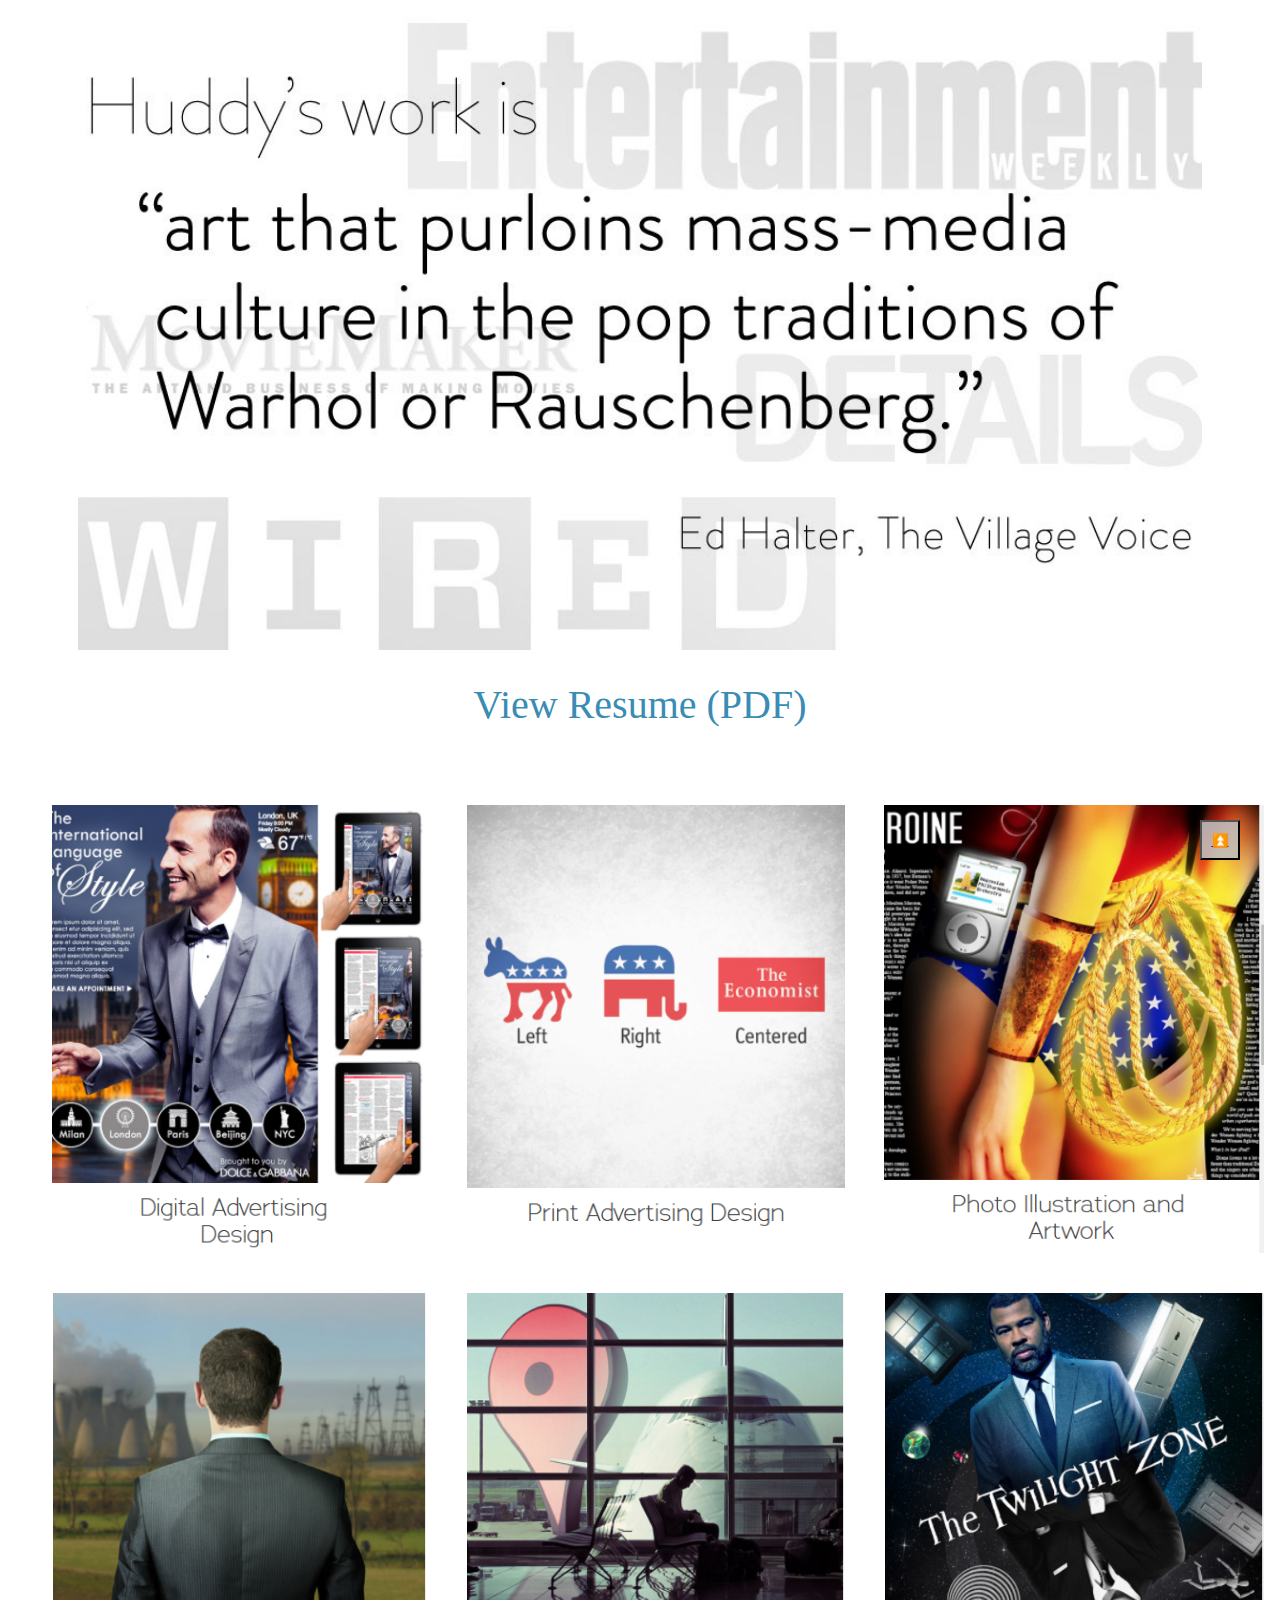
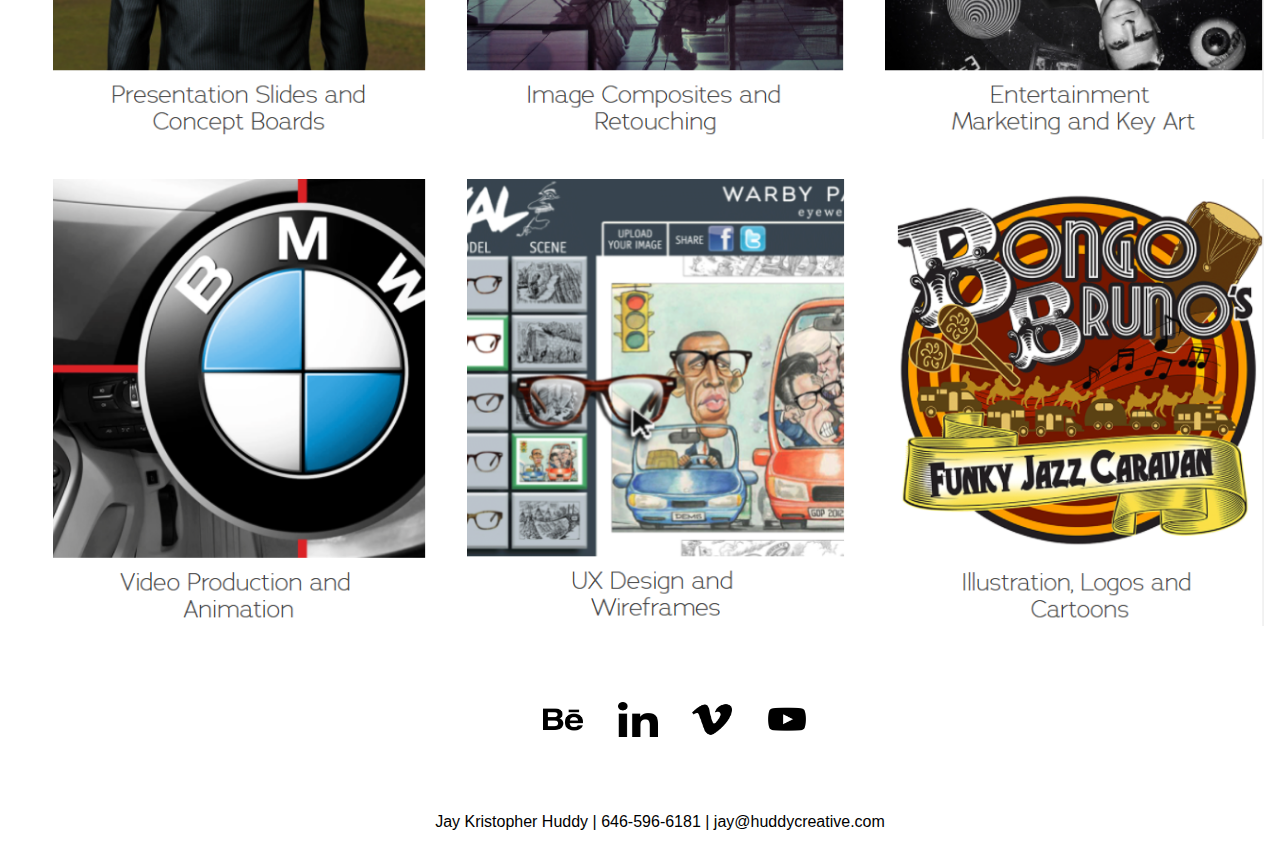
<file: index.html>
<html>
<html lang="en">

<head>
    <meta charset="UTF-8">
    <meta http-equiv="X-UA-Compatible" content="IE=edge">
    <meta name="viewport" content="width=device-width, initial-scale=1.0">
    <title>Jay Kristopher Huddy - Creative Services and Consultation - Print Advertising Design</title>
    <link rel="stylesheet" href="main.css">
</head>

<body>
    <button id="myBtn"><a href="#">⏫</a></button>
    <div class="top">
        <img src="images/top.jpg"style="width:100%">
    </div>
    <div class="link-title">
        <a href="http://www.HuddyCreative.com/JayHuddy-Resume.pdf" target="_blank">View Resume (PDF)</a>
    </div>
    
    <div class="row">

        <img class="testing" src="images/1.PNG" style="width:100%;padding-left: 40px;"onclick="location.href='first.html'">
        <img class="testing" src="images/2.PNG" style="width:100%;padding-left: 35px;"onclick="location.href='second.html'">
        <img class="testing"src="images/3.PNG" style="width:100%;padding-left: 35px;"onclick="location.href='third.html'">
        <img class="testing"src="images/4.PNG" style="width:100%;padding-left: 40px;"onclick="location.href='four.html'">
        <img class="testing"src="images/5.PNG" style="width:100%;padding-left: 35px;"onclick="location.href='five.html'">
        <img class="testing"src="images/6.PNG" style="width:100%;padding-left: 35px;"onclick="location.href='sixth.html'">
        <img class="testing"src="images/7.PNG" style="width:100%;padding-left: 40px;"onclick="location.href='seven.html'">
        <img class="testing"src="images/8.PNG" style="width:100%;padding-left: 35px;"onclick="location.href='eight.html'">
        <img class="testing"src="images/9.PNG" style="width:100%;padding-left: 35px;"onclick="location.href='nine.html'">
    </div>
    
    <div class="footer">
        <ul>
            <li>
        <a href="https://www.behance.net/huddycreative"target="_blank"><img src="images/behance.png" ></a>
            </li>
            <li>
                <a href="https://www.linkedin.com/in/jay-kristopher-huddy-7b481925/"target="_blank"><img src="images/linkdein.png" ></a>
            </li>
            <li>
                <a href="https://vimeo.com/huddycreative"target="_blank"><img src="images/vimeo.png" ></a>
            </li>
            <li>
                <a href="https://www.youtube.com/channel/UCRvtW__fjFkQV1iZ7fjGn4w"target="_blank"><img src="images/youtube.png" ></a>
            </li>
        </ul>
        <ul>

            <li class="text"><p>Jay Kristopher Huddy | 646-596-6181 | jay@huddycreative.com</p></li>
        </ul>
    </div>
    
</body>

</html>
</file>
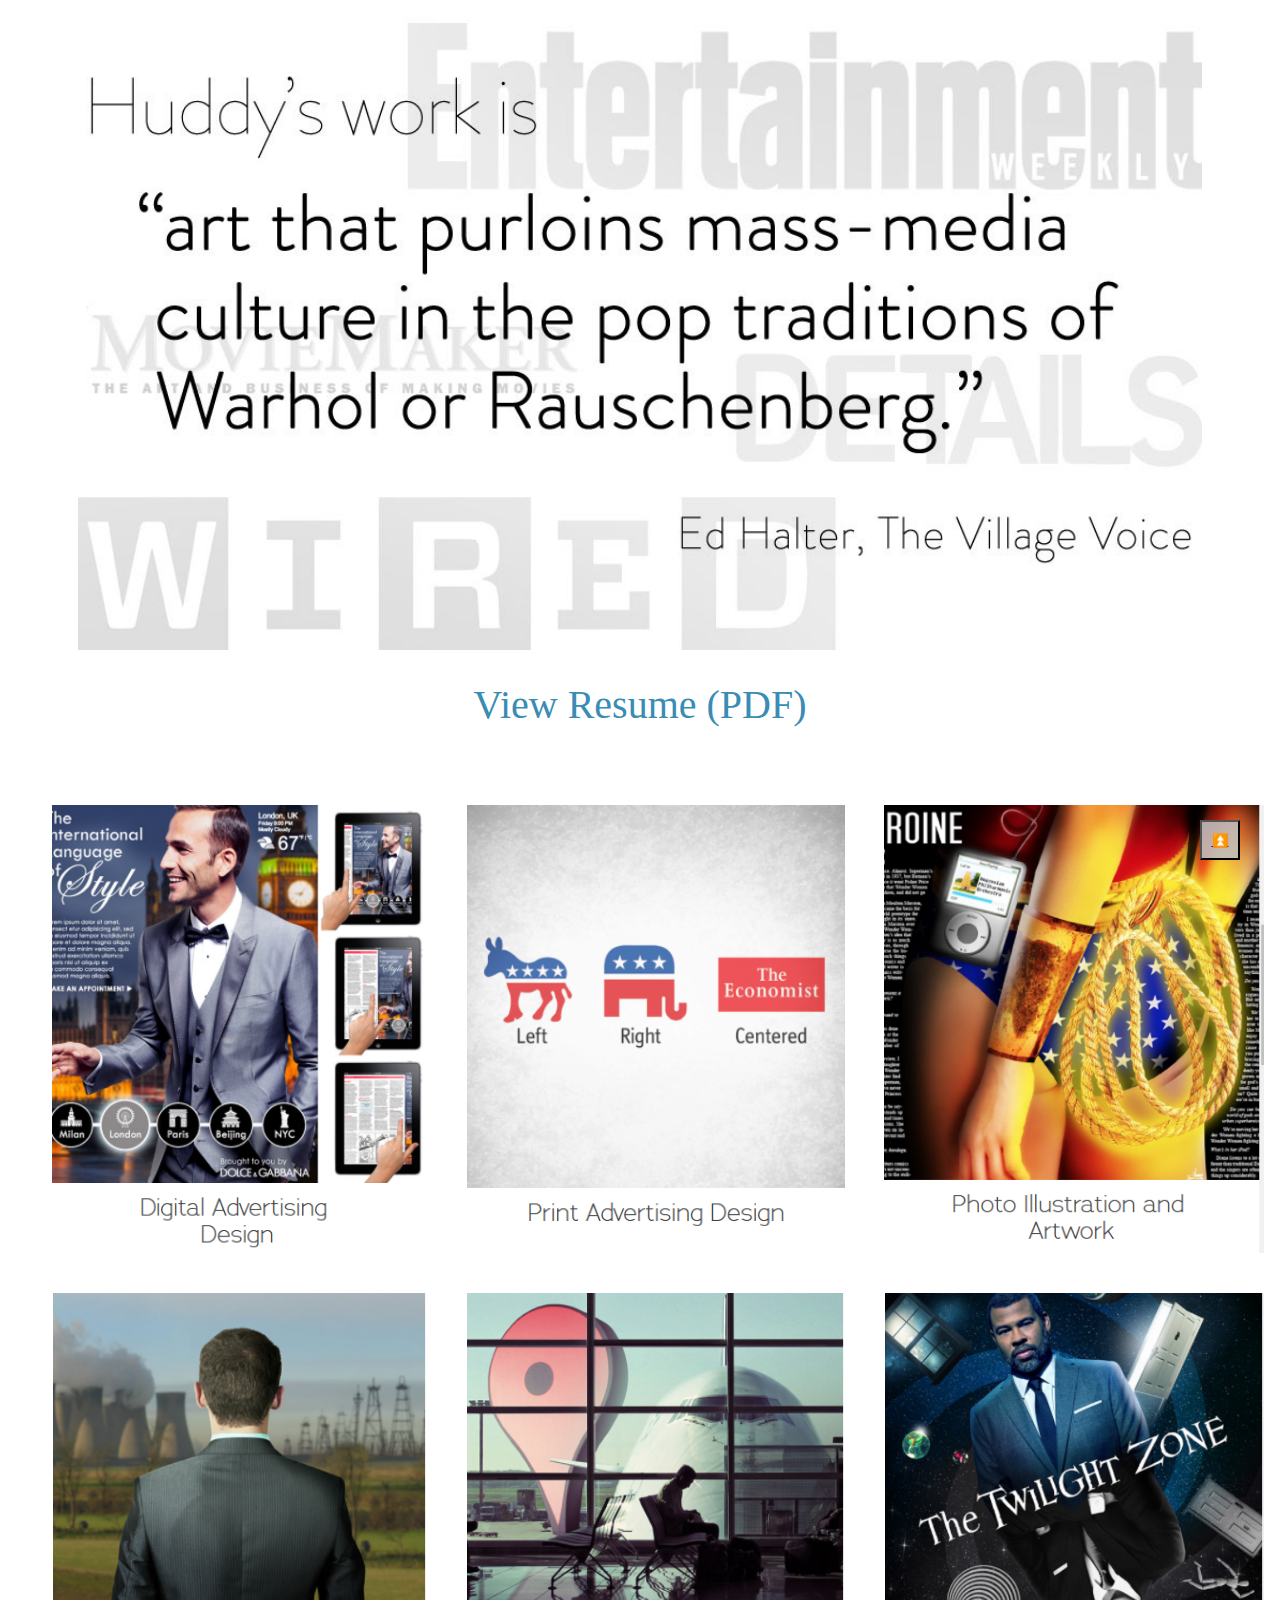
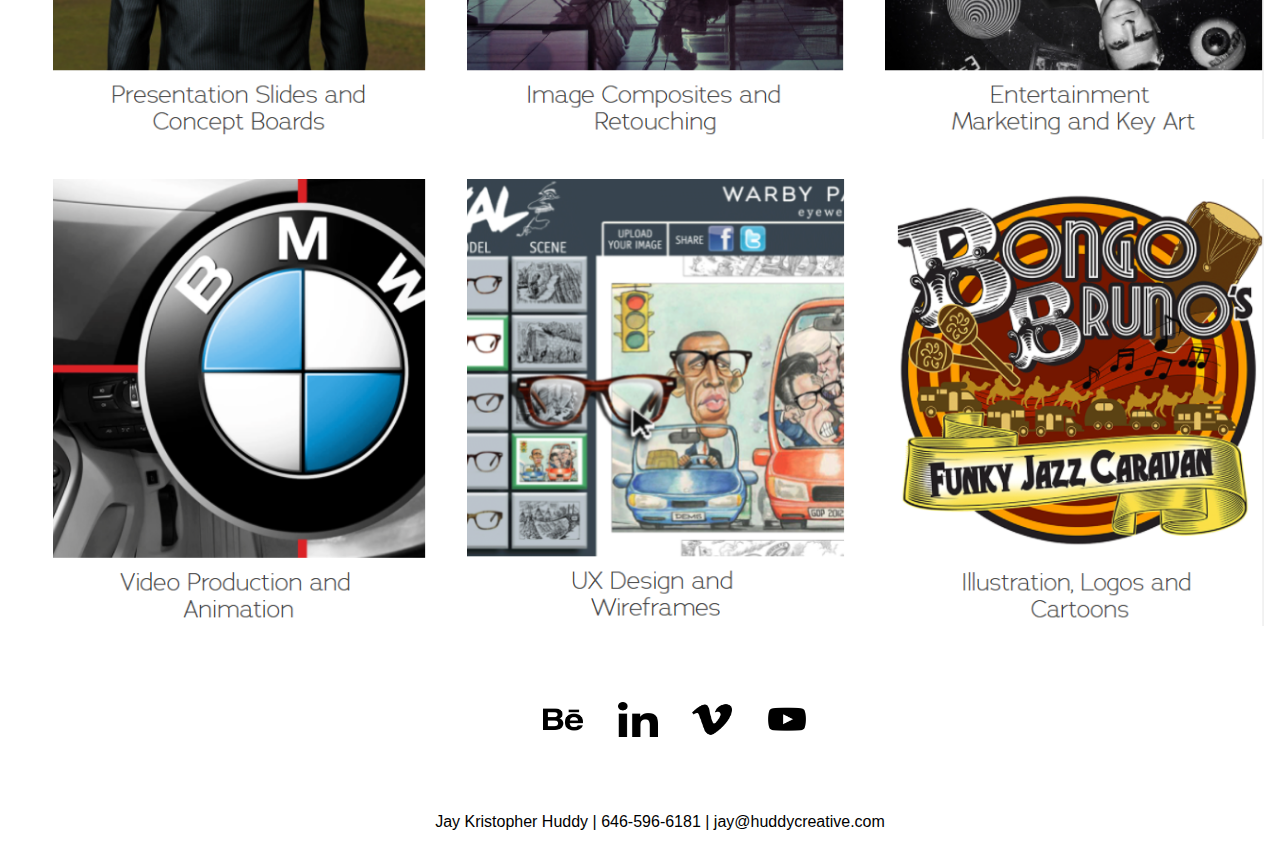
<file: main.html>
<html>
<html lang="en">

<head>
    <meta charset="UTF-8">
    <meta http-equiv="X-UA-Compatible" content="IE=edge">
    <meta name="viewport" content="width=device-width, initial-scale=1.0">
    <title>Jay Kristopher Huddy - Creative Services and Consultation - Print Advertising Design</title>
    <link rel="stylesheet" href="main.css">
</head>

<body>
    <button id="myBtn"><a href="#">⏫</a></button>
    <div class="top">
        <img src="images/top.jpg"style="width:100%">
    </div>
    <div class="link-title">
        <a href="http://www.HuddyCreative.com/JayHuddy-Resume.pdf" target="_blank">View Resume (PDF)</a>
    </div>
    
    <div class="row">

        <img class="testing" src="images/1.PNG" style="width:100%;padding-left: 40px;"onclick="location.href='first.html'">
        <img class="testing" src="images/2.PNG" style="width:100%;padding-left: 35px;"onclick="location.href='second.html'">
        <img class="testing"src="images/3.PNG" style="width:100%;padding-left: 35px;"onclick="location.href='third.html'">
        <img class="testing"src="images/4.PNG" style="width:100%;padding-left: 40px;"onclick="location.href='four.html'">
        <img class="testing"src="images/5.PNG" style="width:100%;padding-left: 35px;"onclick="location.href='five.html'">
        <img class="testing"src="images/6.PNG" style="width:100%;padding-left: 35px;"onclick="location.href='sixth.html'">
        <img class="testing"src="images/7.PNG" style="width:100%;padding-left: 40px;"onclick="location.href='seven.html'">
        <img class="testing"src="images/8.PNG" style="width:100%;padding-left: 35px;"onclick="location.href='eight.html'">
        <img class="testing"src="images/9.PNG" style="width:100%;padding-left: 35px;"onclick="location.href='nine.html'">
    </div>
    
    <div class="footer">
        <ul>
            <li>
        <a href="https://www.behance.net/huddycreative"target="_blank"><img src="images/behance.png" ></a>
            </li>
            <li>
                <a href="https://www.linkedin.com/in/jay-kristopher-huddy-7b481925/"target="_blank"><img src="images/linkdein.png" ></a>
            </li>
            <li>
                <a href="https://vimeo.com/huddycreative"target="_blank"><img src="images/vimeo.png" ></a>
            </li>
            <li>
                <a href="https://www.youtube.com/channel/UCRvtW__fjFkQV1iZ7fjGn4w"target="_blank"><img src="images/youtube.png" ></a>
            </li>
        </ul>
        <ul>

            <li class="text"><p>Jay Kristopher Huddy | 646-596-6181 | jay@huddycreative.com</p></li>
        </ul>
    </div>
    
</body>

</html>
</file>
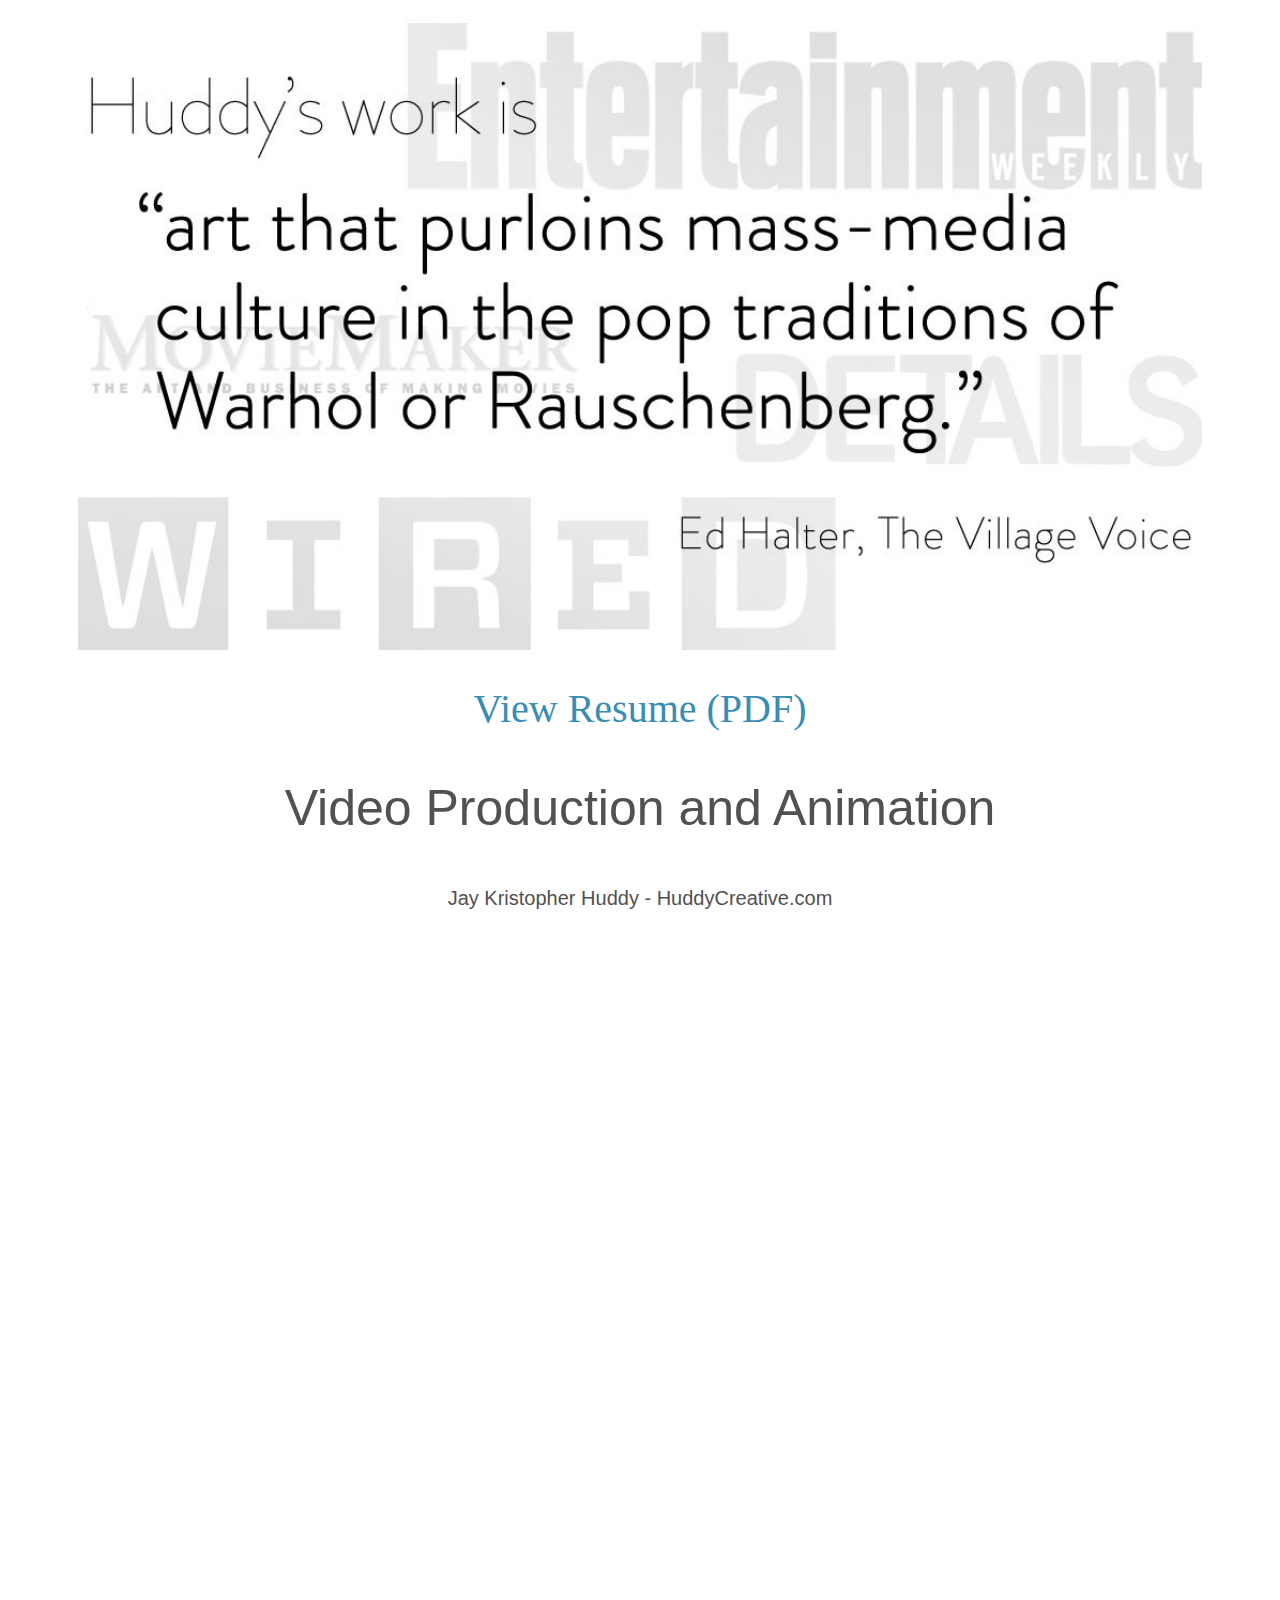
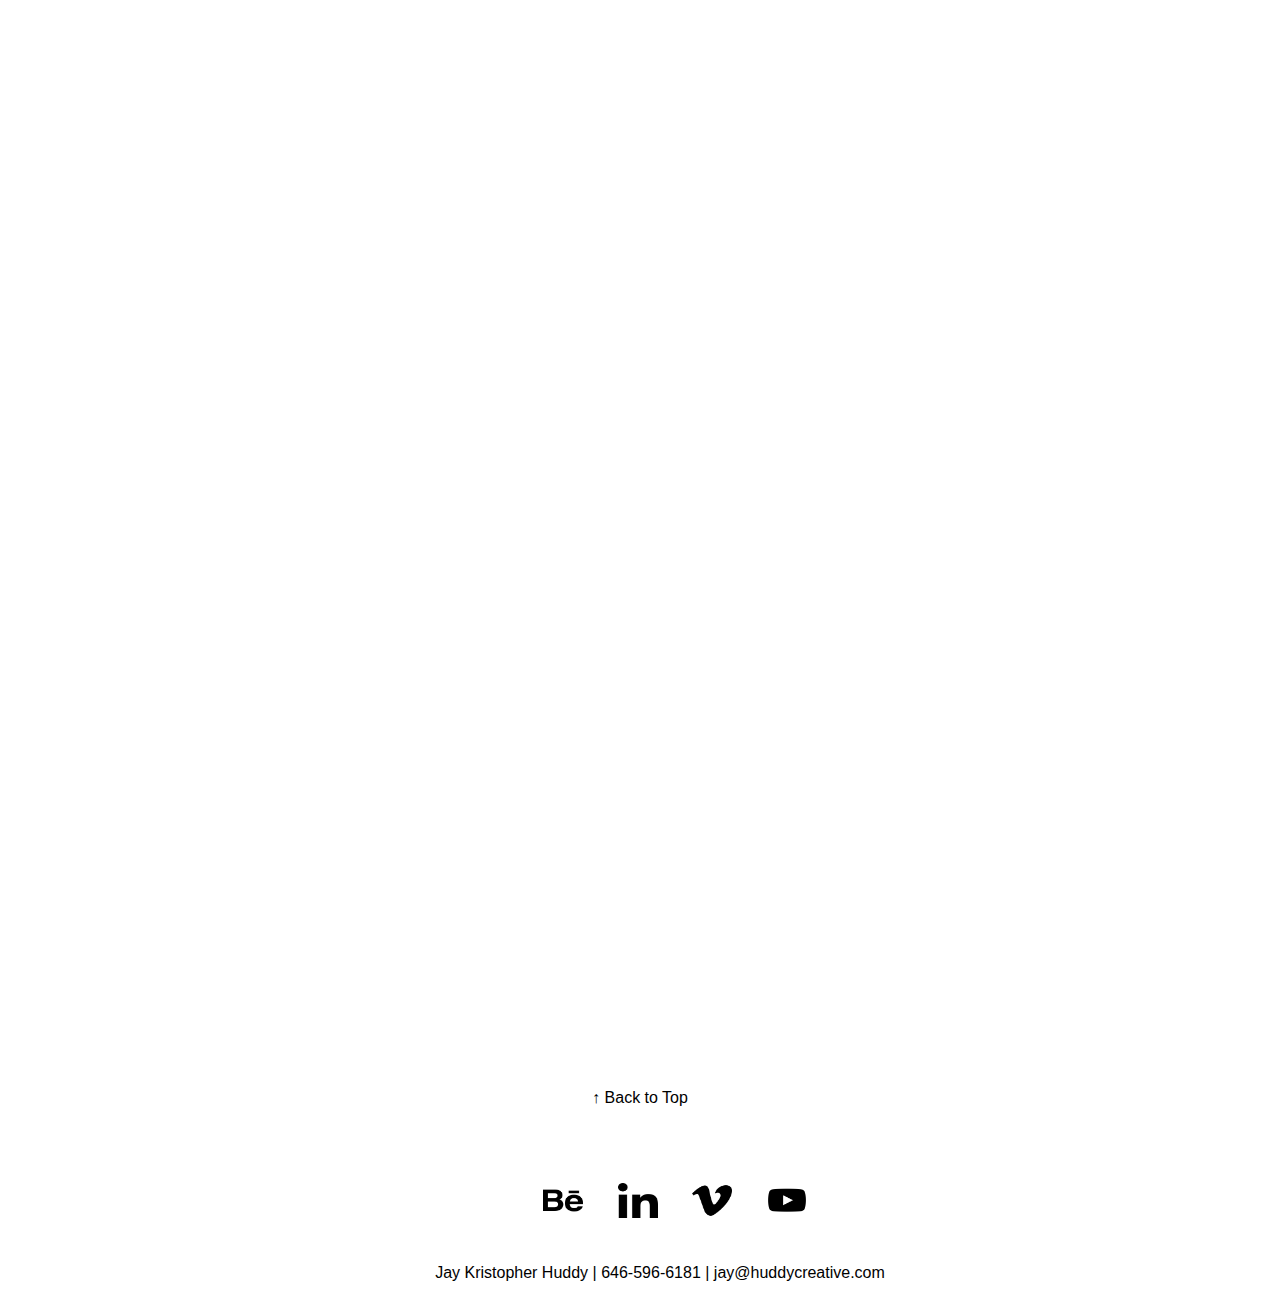
<file: seven.html>
<!DOCTYPE html>
<html lang="en">

<head>
    <meta charset="UTF-8">
    <meta http-equiv="X-UA-Compatible" content="IE=edge">
    <meta name="viewport" content="width=device-width, initial-scale=1.0">
    <title>Jay Kristopher Huddy - Creative Services and Consultation - Print Advertising Design</title>
    <link rel="stylesheet" href="seven.css">
</head>

<body>
    <div class="top">
        <img src="images/top.jpg" style="width:100%" onclick="location.href='main.html'">
    </div>
    <div class="link-title">
        <a href="http://www.HuddyCreative.com/JayHuddy-Resume.pdf" target="_blank">View Resume (PDF)</a>
    </div>
    <div class="two_text">

        <p style="font-size: 50px;">Video Production and Animation</p>
        <p style="font-size: 20px;">Jay Kristopher Huddy - HuddyCreative.com</p>
    </div>
    <div class="first">
        <div class="post_first">
            <iframe src="https://player.vimeo.com/video/160264620" frameborder="0" webkitallowfullscreen=""
                mozallowfullscreen="" allowfullscreen=""
                style="position:absolute; top:0; left:0; width:100%; height:100%;"></iframe>
        </div>
    </div>
    <div class="second">
        <div class="post_second">
            <iframe src="https://www.youtube.com/embed/nsFa-szsrz4" frameborder="0" allowfullscreen=""
                style="position:absolute; top:0; left:0; width:100%; height:100%;"></iframe>
        </div>
    </div>
    <div class="third">
        <div class="post_third">
            <iframe src="https://www.youtube.com/embed/A7dIJtKL7mI" frameborder="0" allowfullscreen=""
                style="position:absolute; top:0; left:0; width:100%; height:100%;"></iframe>
        </div>
    </div>

    <div class="fourth">
        <div class="post_fourth">
            <iframe src="https://www.youtube.com/embed/Qwdlr_o8L4o" frameborder="0" allowfullscreen=""
                style="position:absolute; top:0; left:0; width:100%; height:100%;"></iframe>
        </div>
    </div>

    <div class="fifth">
        <div class="post_fifth">
            <iframe src="https://www.youtube.com/embed/I0g-LEyt_MI"
                style="position: absolute;  top:0; left:0; width:100%;height:100% "></iframe>
        </div>
    </div>

    <div class="sixth">
        <div class="post_sixth ">
            <iframe src="https://www.youtube.com/embed/u4QFCOWsovM" frameborder="0" allowfullscreen=""
                style="position:absolute; top:0; left:0; width:100%; height:100%;"></iframe>
        </div>
    </div>

    <div class="seven">
        <div class="post_seven">
            <iframe src="https://www.youtube.com/embed/peW_sOK6IBo" frameborder="0" allowfullscreen=""
                style="position:absolute; top:0; left:0; width:100%; height:100%;"></iframe>
        </div>
    </div>

    <div class="eight">
        <div class="post_eight">
            <iframe src="https://player.vimeo.com/video/156791960" frameborder="0" webkitallowfullscreen=""
                mozallowfullscreen="" allowfullscreen=""
                style="position:absolute; top:0; left:0; width:100%; height:100%;"></iframe>
        </div>
    </div>

    <div class="nine">
        <div class="post_nine">
            <iframe src="https://www.youtube.com/embed/EDhXA3hoHtA" frameborder="0" allowfullscreen=""
                style="position:absolute; top:0; left:0; width:100%; height:100%;"></iframe>
        </div>
    </div>

    <div class="ten">
        <div class="post_ten">
            <iframe src="https://www.youtube.com/embed/a64MEZUBjmg" frameborder="0" allowfullscreen=""
                style="position:absolute; top:0; left:0; width:100%; height:100%;"></iframe>
        </div>
    </div>

    <div class="eleven">
        <div class="post_eleven">
            <iframe src="https://www.youtube.com/embed/vDSLGq92Ogk" frameborder="0" allowfullscreen=""
                style="position:absolute; top:0; left:0; width:100%; height:100%;"></iframe>
        </div>
    </div>

    <div class="tweleve">
        <div class="post_tweleve">
            <iframe src="https://player.vimeo.com/video/155461911" frameborder="0" webkitallowfullscreen=""
                mozallowfullscreen="" allowfullscreen=""
                style="position:absolute; top:0; left:0; width:100%; height:100%;"></iframe>
        </div>
    </div>
    <div class="fourteen">
        <div class="post_fourteen">
            <iframe src="https://www.youtube.com/embed/OcCi84XJDFM" frameborder="0" allowfullscreen=""
                style="position:absolute; top:0; left:0; width:100%; height:100%;"></iframe>
        </div>
    </div>
    <div class="thirteen">
        <div class="post_thirteen">
            <iframe src="https://player.vimeo.com/video/155455803" frameborder="0" webkitallowfullscreen=""
                mozallowfullscreen="" allowfullscreen=""
                style="position:absolute; top:0; left:0; width:100%; height:100%;"></iframe>
        </div>
    </div>



   <p onclick="location.href='#'" class="back_to_top" style="text-align: center;">↑ Back to Top</p>

    <div class="footer">
        <ul>
            <li>
                <a href="https://www.behance.net/huddycreative" target="_blank"><img src="images/behance.png"></a>
            </li>
            <li>
                <a href="https://www.linkedin.com/in/jay-kristopher-huddy-7b481925/" target="_blank"><img
                        src="images/linkdein.png"></a>
            </li>
            <li>
                <a href="https://vimeo.com/huddycreative" target="_blank"><img src="images/vimeo.png"></a>
            </li>
            <li>
                <a href="https://www.youtube.com/channel/UCRvtW__fjFkQV1iZ7fjGn4w" target="_blank"><img
                        src="images/youtube.png"></a>
            </li>
        </ul>
        <ul>

            <li class="text">
                <p>Jay Kristopher Huddy | 646-596-6181 | jay@huddycreative.com</p>
            </li>
        </ul>
    </div>

</body>

</html>
</file>
<file: main.css>
* {
    box-sizing: border-box;

}

body {
    /* margin: 0; */
    font-family: Arial;
    

    
    
    
}
@media (max-width: 768px){
    .top{
        max-height: 800px;
        /* text-align: center; */
        
    }
}
.top{
    
    margin-left: 70px;
    margin-right: 70px;
    text-align: center;
    cursor: pointer;
    

    
}

.link-title{
    text-align: center;
    margin-top: 35px;
    margin-bottom: 40px;
}
.link-title a {
    color: rgb(57, 140, 179);
    font-family: bbvs;
    font-size: 40px;
    font-style: normal;
    font-weight: 300;
    line-height: 40px;
    text-transform: none;
    text-decoration: none;

       


}

.row   {
    display: -ms-flexbox;
    /* IE10 */
    display: flex;
    -ms-flex-wrap: wrap;
    /* IE10 */
    flex-wrap: wrap;
    padding: 0 4px;
    justify-content: center;
    cursor: pointer;
    
    
    
    

}

/* Create four equal columns that sits next to each other */
.row  img {
    -ms-flex: 33.33%;
    /* IE10 */
    flex: 33.33%;
    max-width: 33.33%;
    padding: 0 4px;
    
    
}

.row  img {
    margin-top: 40px;
    vertical-align: middle;
    width: 100%;
}

/* Responsive layout - makes a two column-layout instead of four columns */
@media screen and (max-width: 800px) {
    .row  img {

        -ms-flex: 50%;
        flex: 50%;
        max-width: 50%;
        margin: 0;
        padding: 0 5%;
        width: 100%;
        margin-top: 30px;
    }

    
    

}

/* Responsive layout - makes the two columns stack on top of each other instead of next to each other */
@media screen and (max-width: 600px) {
    .row  img {
        -ms-flex: 100%;
        flex: 100%;
        max-width: 100%;
        margin: 0;
        padding: 0 5%;
        width: 100%;
        margin-top: 30px;
}
    }

    
    ul{
        overflow:hidden;
        text-align: center;
        
        
        }
        li{
        display:inline;
        
        
        
        }
        .footer  ul li a img {
            margin-top: 60px;
            margin-bottom: 40px;
            margin-left: 30px;
            width: 40px;
            height: 35px;
            
        }
        ul li .text{
        width: 25%;
        display: inline-block;
        text-align: center;
    }
    @media screen and (max-width: 800px){
    .footer{
        width: 100%;
    }
}
/*Floating Back-To-Top Button*/
#myBtn {
    background: rgba(190, 190, 190, 0.884);
    color: rgb(10, 10, 10);
    display: block;
    bottom: 40px;
    height: 60px;
    width: 60px;
    right: 40px;
    position: fixed;
    z-index: 3;
    text-decoration: none;
    height: 40px;
    width: 40px;

}
/*On Hover Color Change*/
#myBtn:hover {
    background-color: #0b0c0c;
    color: rgb(224, 223, 223);
}
</file>
<file: seven.css>
*{
    box-sizing: border-box;

}

body {
    /* margin: 0; */
    font-family: Arial;
    

    
    
    
}
@media (max-width: 768px){
    .top{
        max-height: 800px;
        /* text-align: center; */
        
    }
}
.top{
    
    margin-left: 70px;
    margin-right: 70px;
    text-align: center;
    cursor: pointer;

    
}

.link-title{
    text-align: center;
    margin-top: 35px;
    margin-bottom: 40px;
}
.link-title a {
    color: rgb(57, 140, 179);
    font-family: bbvs;
    font-size: 40px;
    font-style: normal;
    font-weight: 300;
    line-height: 40px;
    text-transform: none;
    text-decoration: none;

       


}
.two_text{
    text-align: center;
    color: rgb(82, 80, 80);
}
.first{
    max-width:640px;
    max-height: 356px;
    margin: 0 auto;}
.post_first{
    padding-bottom: 55.63%;
    position: relative;
    height: 0;
}
.second{
    max-width: 560px; 
    max-height: 315px;
     margin: 0 auto;
}
.post_second{
    padding-bottom: 56.25%;
     position: relative; 
     height: 0;
}
.third{
    max-width: 560px;
    max-height: 315px;
    margin: 0 auto;
}
.post_third{
    padding-bottom: 56.25%;
    position: relative;
    height: 0;
}
.fourth{
    max-width: 560px; 
    max-height: 315px;
     margin: 0 auto;

}
.post_fourth{
    padding-bottom: 56.25%;
     position: relative;
      height: 0;
}
.fifth{
    max-width: 560px; 
    max-height: 315px;
     margin: 0 auto;

}
.post_fifth{
    padding-bottom: 56.25%;
     position: relative;
      height: 0;
}
.sixth{
    max-width: 560px; 
    max-height: 315px;
     margin: 0 auto;

}
.post_sixth{
    padding-bottom: 56.25%;
     position: relative;
      height: 0;
}
.seven{
    max-width: 560px; 
    max-height: 315px;
     margin: 0 auto;

}
.post_seven{
    padding-bottom: 56.25%;
     position: relative;
      height: 0;
}
.eight{
    max-width: 560px; 
    max-height: 315px;
     margin: 0 auto;

}
.post_eight{
    padding-bottom: 56.25%;
     position: relative;
      height: 0;
}
.nine{
    max-width: 560px; 
    max-height: 315px;
     margin: 0 auto;

}
.post_nine{
    padding-bottom: 56.25%;
     position: relative;
      height: 0;
}
.ten{
    max-width: 560px; 
    max-height: 315px;
     margin: 0 auto;

}
.post_ten{
    padding-bottom: 56.25%;
     position: relative;
      height: 0;
}
.eleven{
    max-width: 560px; 
    max-height: 315px;
     margin: 0 auto;

}
.post_eleven{
    padding-bottom: 56.25%;
     position: relative;
      height: 0;
}
.tweleve{
    max-width: 560px; 
    max-height: 315px;
     margin: 0 auto;

}
.post_tweleve{
    padding-bottom: 56.25%;
     position: relative;
      height: 0;
}
.thirteen{
    max-width: 560px; 
    max-height: 315px;
     margin: 0 auto;

}
.post_thirteen{
    padding-bottom: 56.25%;
     position: relative;
      height: 0;
}
.fourteen{
    max-width: 560px; 
    max-height: 315px;
     margin: 0 auto;

}
.post_fourteen{
    padding-bottom: 56.25%;
     position: relative;
      height: 0;
}



.row{
    text-align: center;
 }
 .first{
    
    width: 100%;
    height: auto;
    margin-top: 2em;
    
    
    
    
  }
 .second{
    width: 100%;
    height: auto;
    margin-top: 2em;
    
  }
 .third{
    width: 100%;
    height: auto;
    margin-top: 2em;
    
    
  }
 .fourth{
    width: 100%;
    height: auto;
    margin-top: 2em;
 
 
    
  }
 .fifth{
    width: 100%;
    height: 100%;
    margin-top: 2em;
      
  }
  .sixth{
    width: 100%;
    height: auto;
    margin-top: 2em;
    
  }
  .seven{
    width: 100%;
    height: auto;
    margin-top: 2em;
  }
  .eight{
    width: 100%;
    height: auto;
    margin-top: 2em;
    
  }
  .nine{
    width: 100%;
    height: auto;
    margin-top: 2em;
  }
  .ten{
    width: 100%;
    height: auto;
    margin-top: 2em;
  }
  .eleven{
    width: 100%;
    height: auto;
    margin-top: 2em;
  }
  .tweleve{
    width: 100%;
    height: auto;
    margin-top: 2em;
  }
  .thirteen{
    width: 100%;
    height: auto;
    margin-top: 2em;
  }
  .fourteen{
    width: 100%;
    height: auto;
    margin-top: 2em;
  }
  
  @media (max-width: 800px){
     .first  {
        
        width: 90%;
        max-height: 800px;
        margin-top: 1em;
        
        
    }}
  @media (max-width: 800px){
     .second  {
        
        width: 90%;
        max-height: 800px;
        margin-top: 1em;
        
        
    }}
  @media (max-width: 800px){
     .third  {
        
        width: 90%;
        max-height: 800px;
        margin-top: 1em;
        
        
    }}
  @media (max-width: 800px){
     .fourth  {
        
        width: 90%;
        max-height: 800px;
        margin-top: 1em;
        
        
    }}
  @media (max-width: 800px){
     .fifth  {
        
        width: 90%;
        max-height: 800px;
        margin-top: 1em;
        
        
    }}
  @media (max-width: 800px){
     .sixth  {
        
        width: 90%;
        max-height: 800px;
        margin-top: 1em;
        
        
    }}
  @media (max-width: 800px){
     .seven  {
        
        width: 90%;
        max-height: 800px;
        margin-top: 1em;
        
        
    }}
  @media (max-width: 800px){
     .eigth  {
        
        width: 90%;
        max-height: 800px;
        margin-top: 1em;
        
        
    }}
  @media (max-width: 800px){
     .nine  {
        
        width: 90%;
        max-height: 800px;
        margin-top: 1em;
        
        
    }}
  @media (max-width: 800px){
     .ten  {
        
        width: 90%;
        max-height: 800px;
        margin-top: 1em;
        
        
    }}
  @media (max-width: 800px){
     .eleven  {
        
        width: 90%;
        max-height: 800px;
        margin-top: 1em;
        
        
    }}
  @media (max-width: 800px){
     .tweleve  {
        
        width: 90%;
        max-height: 800px;
        margin-top: 1em;
        
        
    }}
  @media (max-width: 800px){
     .thirteen  {
        
        width: 90%;
        max-height: 800px;
        margin-top: 1em;
        
        
    }}
  @media (max-width: 800px){
     .fourteen  {
        
        width: 90%;
        max-height: 800px;
        margin-top: 1em;
        
        
    }}
    .back_to_top{
        text-decoration: none;
        color: black;
        cursor: pointer;
        margin-top: 80px;
    }
  
ul{
    overflow:hidden;
    text-align: center;
    
    
    }
    li{
    display:inline;
    
    
    
    }
    .footer  ul li a img {
        margin-top: 60px;
        margin-bottom: 10px;
        margin-left: 30px;
        width: 40px;
        height: 35px;
        
    }
    ul li .text{
    width: 25%;
    display: inline-block;
    text-align: center;
}
</file>
